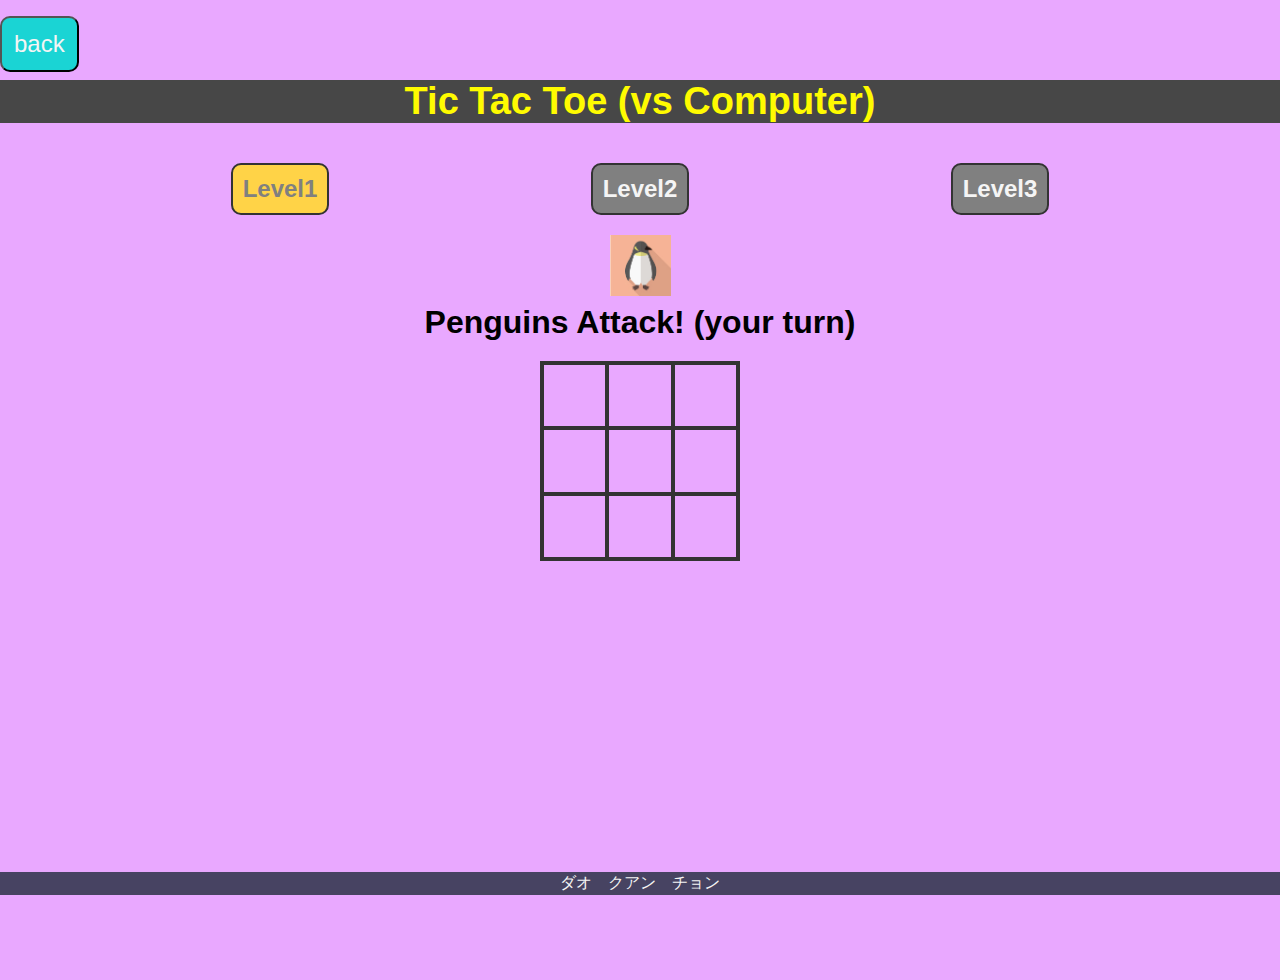
<file: 05-09_tic tac toe/tic_tac_toe.html>
<!DOCTYPE html>
<html lang="ja">
<head>
    <meta charset="UTF-8">
    <meta name="viewport" content="width=device-width, initial-scale = 1.0">
    <title>Tic Tac Toe</title>
    <link rel="icon" href="tic_tac_toe.ico">
    <link rel="stylesheet" href="css/animate.css">
    <link rel="stylesheet" href="css/tic_tac_toe.css">

</head>
<body>
    <div class="back">
        <button id="btn99" class="btn" type="button" onclick="history.back()">back</button>
    </div>
    <div class="wrapper">
        <header>Tic Tac Toe (vs Computer)</header>
        <div class="game-container">
            <div class="level-container">
                <div class="level-box" id="levelBox">
                    <div class="level" id="level_1" type="button">Level1</div>
                    <div class="level" id="level_2" type="button">Level2</div>
                    <div class="level" id="level_3" type="button">Level3</div>
                </div>
            </div>
            <div class="message-container">
                <div id="msgtext"></div>
            </div>
            <div class="squares-container">
                <div class="squares-box" id="squaresBox">
                    <div class="square" id="a_1"></div>
                    <div class="square" id="a_2"></div>
                    <div class="square" id="a_3"></div>
                    <div class="square" id="b_1"></div>
                    <div class="square" id="b_2"></div>
                    <div class="square" id="b_3"></div>
                    <div class="square" id="c_1"></div>
                    <div class="square" id="c_2"></div>
                    <div class="square" id="c_3"></div>
                </div>
            </div>
            <div class="btn-container">
                <div class="js-hidden" id="newgame-btn">
                    <button id="btn90" class="btn" type="button" >New Game</button>
                </div>
            </div>
        </div>
    </div>

  <!-- フッター -->
  <footer>
    <p>ダオ　クアン　チョン</p>
  </footer>

    <script src="https://ajax.googleapis.com/ajax/libs/jquery/1.12.0/jquery.min.js"></script>
    <script type="text/javascript" src="js/snowfall.jquery.min.js"></script>
    <script src="js/tic_tac_toe.js"></script>

</body>

</html>
</file>
<file: 05-09_tic tac toe/css/tic_tac_toe.css>
@charset "utf-8";
html{
    font-size: 16px;
}

*,*::before, *::after{
    box-sizing: border-box;
}

body{
    margin: 0;
    line-height: normal;
    font-family: "Helvetica Neue",
    Arial, 
    "Hiragino Kaku Gothic ProN",
    "Hiragino Sans",
    Meiryo,
    sans-serif;
    background-color: rgb(233,168,277);
    overflow:hidden;
}
p{
    margin: 0;
    padding: 0;
}

header{
    margin-top: 8px;
    color: rgb(255,251,0);
    font-size: 38px;
    font-weight: bold;
    text-align: center;
    background-color: rgb(71,71,71);
}

.wrapper{
    position: relative;
    max-width: 100vw;
    min-height: 100vh;
    margin: 0;
    padding: 0;
    padding-bottom: 23px;
    text-align: center;
}

.game-container{
    padding: 40px 0;
}

.message-container{
    margin-bottom: 20px;
    font-size: 2em;
    font-weight: bold;
    overflow: hidden;
}
.js-hidden{
    display: none;
}

.level-container{
    margin: 0px 100px 20px;
    font-size: 1em;
    font-weight: bold;
}
.level-box{
    display: flex;
    justify-content: space-around;
}
.level{
    padding: 10px;
    border-radius: 10px;
    font-size: 24px;
    user-select: none;
    cursor: pointer;
}
.level-non-selected{
    color: whitesmoke;
    background: grey;
    border: solid 2px #333;
}
.level-selected{
    color: grey;
    background: #ffd347;
    border: solid 2px #333;
}

.squares-container{
    display: flex;
    flex-wrap: wrap;
    margin: 0 auto;
    width: 200px;
}

.squares-box{
    width: 200px;
    height: 200px;
    display: flex;
    flex-wrap: wrap;
    border: solid 2px #333;
} 

 .square{
    position: relative;
    width: calc(196px/3);
    height: calc(196px/3);
    border: solid 2px #333;
} 
.js-pen-checked::before{
    position: absolute;
    top: 0;
    left: 0;
    width: 61px;
    height: 61px;
    content: "";
    background-image: url(../img/penguins.jpg);
    background-size: contain;
}
.js-bear-checked::before{
    position: absolute;
    top: 0;
    left: 0;
    width: 61px;
    height: 61px;
    content: "";
    background-image: url(../img/whitebear.jpg);
    background-size: contain;
}
.js-clickable{
    content: "";
}
.js-unclickable{
    pointer-events: none;
}

/* winner-line high-light */
.js-pen-highLight{
    border: solid 2px red;
}
.js-bear-highLight{
    border: solid 2px blue;
}

.btn{
    margin-top: 8px;
    padding: 12px;
    border-radius: 10px;
    color: whitesmoke;
    font-size: 24px;
    background: rgb(26,212,212);
    user-select: none;
    cursor: pointer;
}

.back{
    margin-top:8px;
    text-align: left;
}

.btn-container{
    padding-top: 40px;
}

#btn90:hover{
    background-color: #ffd347;
    transition-duration: 0.4s;
}

footer>p{
    position: absolute;
    bottom: 5px;
    width: 100%;
    margin: 0px;
    padding: 1px;
    color: whitesmoke;
    font: 16px Rajdhani;
    text-align: center;
    background: rgb(1,24,31,0.7);
}

@media screen and (max-width: 480px){
    .wrapper{
        padding-bottom:23px;
    }
    .btn-container{
        padding-top: 2px;
    }
    header{
        font-size: 24px;
    }
    #msgtext{
        font-size: 20px;
    }
}
</file>
